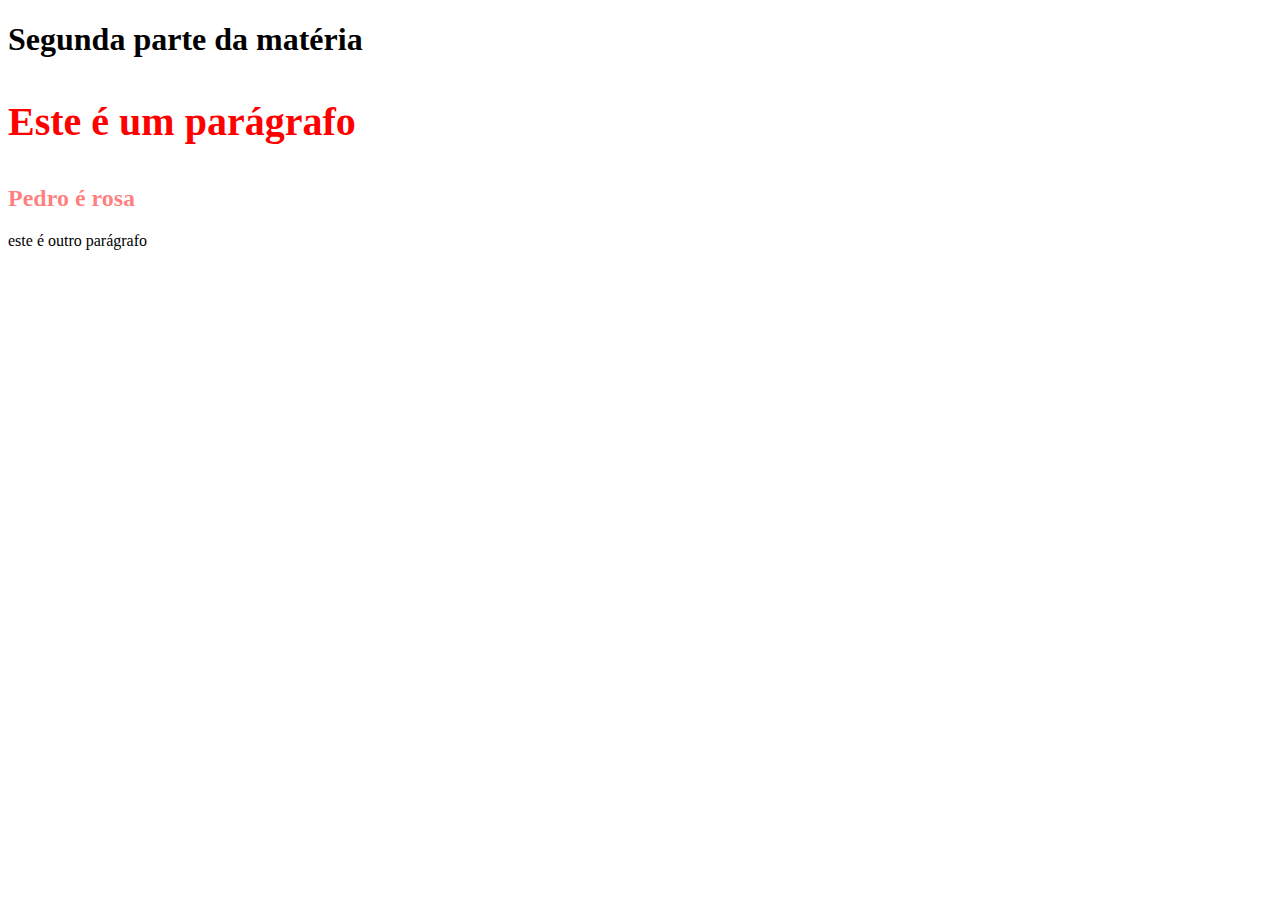
<file: 05-09-2024/CSS.html>
<!DOCTYPE html>
<html lang= "pt-BR">
	<head>
		<meta charset="UTF-8">
		<meta name="viewport" content="width=device-width, initial-scale=1.0">
		<title>CSS</title>
		<style>
			h2 {
				color: rgba(255, 0, 0, 0.5)
			}
		</style>
		
	</head>

	<body>
		<div>
			<h1 style = "font-family: verdana;"> Segunda parte da matéria</h1>
			<p style = "color: red; font-size: 40px; font-weight: bold; font-family: verdana"> Este é um parágrafo</p>
		</div>

		<div>
			<h2> Pedro é rosa</h2>
			<p> este é outro parágrafo</p>
		</div>



	</body>

</html>
</file>
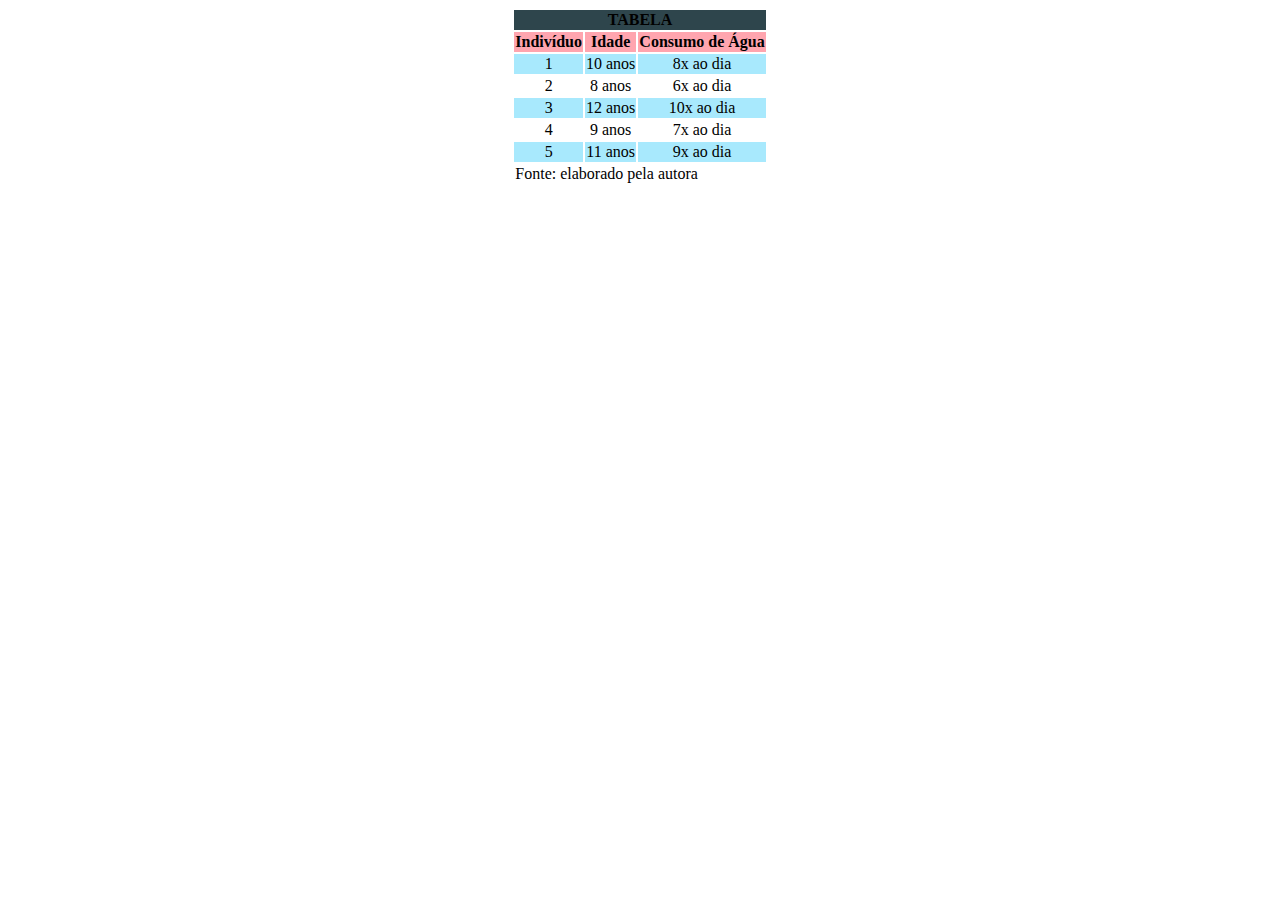
<file: 05-09-2024/Tabelas exercicios.html>
<!DOCTYPE html>
<html lang= "pt-BR">
	<head>
	<meta charset="UTF-8">
	<meta name="viewport" content="width=device-width, initial-scale=1.0">
	<title>Exercício</title>
	</head>

	<body>
	<table border = "0" align = "center">
		<tr>
			
			<th colspan="3" bgcolor="2e454c">TABELA</th>
		</tr>
		<tr bgcolor="ffa5af">
			
			<th>Indivíduo</th>
			<th>Idade</th>
			<th>Consumo de Água</th>

		</tr>
		<tr align = "center" bgcolor="a8e9fd">
			<td>1</td>
			<td>10 anos</td>
			<td>8x ao dia</td>
		</tr>
		<tr align = "center">
			<td>2</td>
			<td>8 anos</td>
			<td>6x ao dia</td>
		</tr>
		<tr align = "center" bgcolor="a8e9fd">
			<td>3</td>
			<td>12 anos</td>
			<td>10x ao dia</td>
		</tr>
		<tr align = "center">
			<td>4</td>
			<td>9 anos</td>
			<td>7x ao dia</td>
		</tr>
		<tr align = "center" bgcolor="a8e9fd">
			<td>5</td>
			<td>11 anos</td>
			<td>9x ao dia</td>
		</tr>
		<tr align = "">
			<td colspan = "3">Fonte: elaborado pela autora</td>
			
		</tr>


		


	</table>
	</body>

</html>
</file>
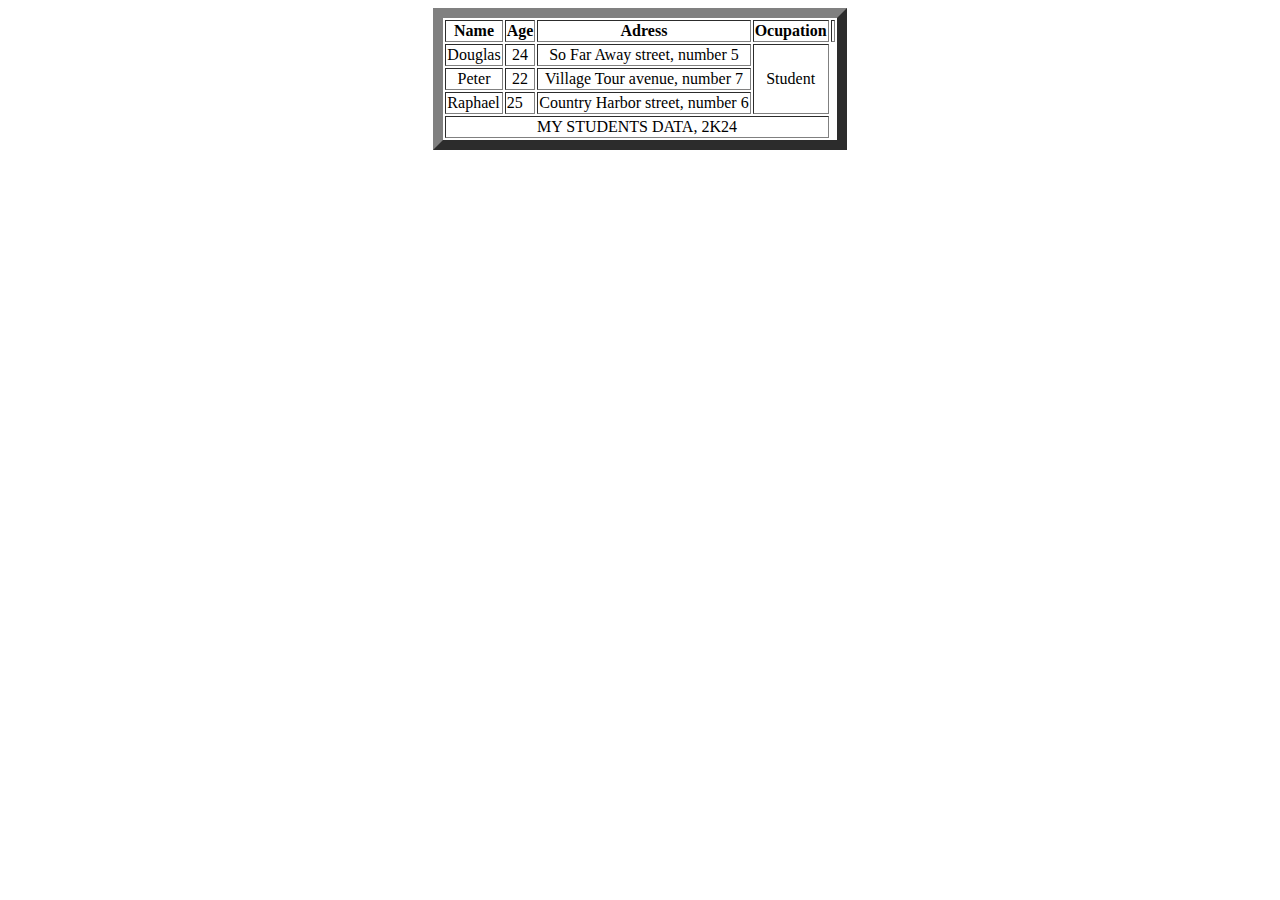
<file: 05-09-2024/Tabelas.html>
<!DOCTYPE html>
<html lang= "pt-BR">
	<head>
	<meta charset="UTF-8">
	<meta name="viewport" content="width=device-width, initial-scale=1.0">
	<title>Tables</title>
	</head>

	<body>
	<table border = "10" align = "center">
		<tr>
			
			<th>Name</th>
			<th>Age</th>
			<th>Adress</th>
			<th>Ocupation<th>

		</tr>
		<tr align = "center">
			<td>Douglas</td>
			<td>24</td>
			<td>So Far Away street, number 5</td>
			<td rowspan="3" >Student</td>
		</tr>
		<tr align = "center">
			<td>Peter</td>
			<td>22</td>
			<td>Village Tour avenue, number 7</td>
		</tr>
		<tr>
			<td>Raphael</td>
			<td>25</td>
			<td>Country Harbor street, number 6</td>
		</tr>
		<tr align = "center">
			<td colspan = "4">MY STUDENTS DATA, 2K24</td>
			
		</tr>
		


	</table>
	</body>

</html>
</file>
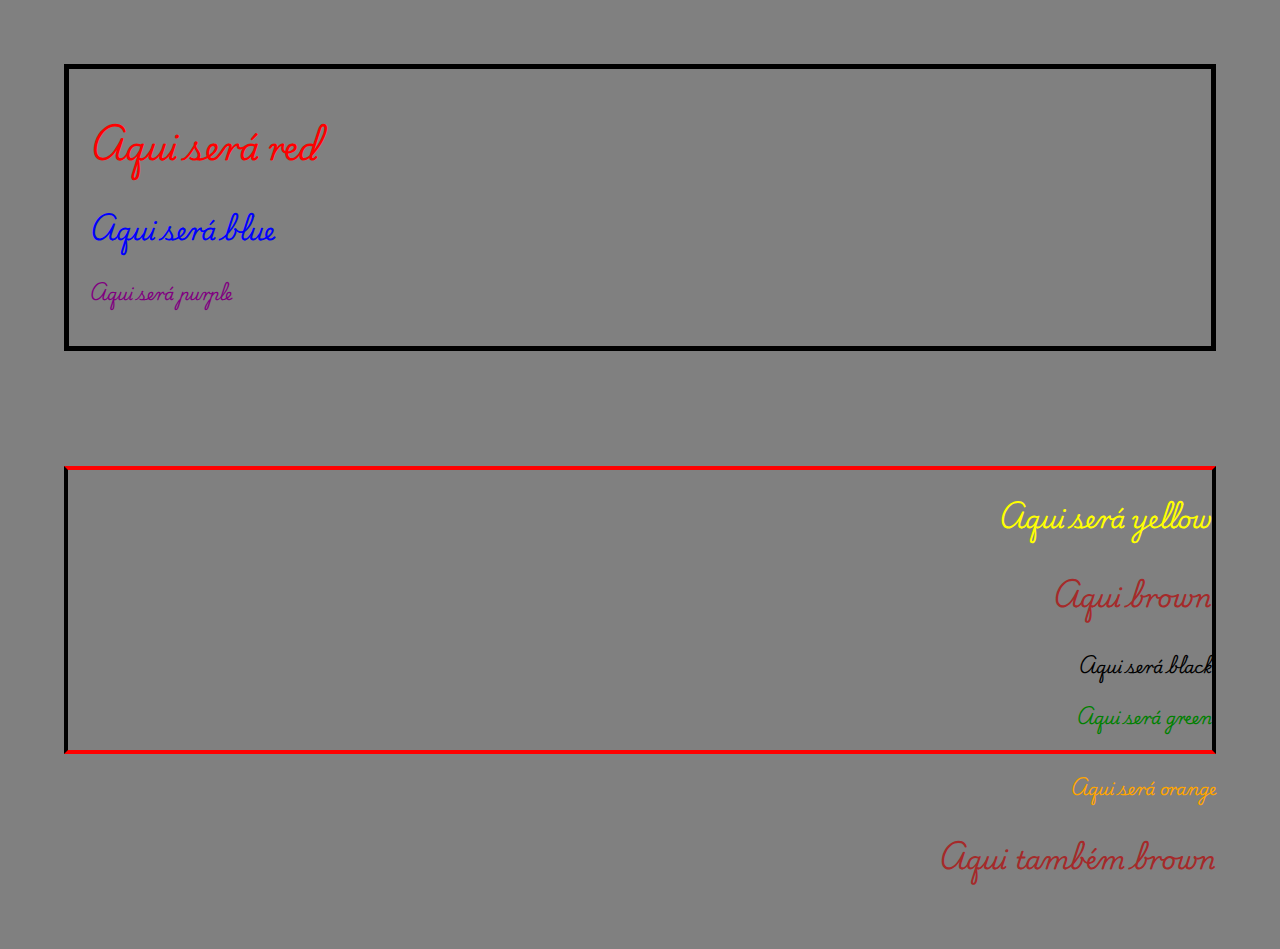
<file: 12-09-2024/aula2.html>
<!DOCTYPE html>
<html>
	<head>
	<meta charset = "UTF-8">
	<meta name="viewport" content="width=device-width, initial-scale=1.0">
	<title> Parte 3 - Introdução ao CSS </title>
	<!-- CSS EXTERNO DEVE SER ASSIM-->
	<link rel = "stylesheet" href = "style.css">
	<link rel="preconnect" href="https://fonts.googleapis.com">
	<link rel="preconnect" href="https://fonts.gstatic.com" crossorigin>
	<link href="https://fonts.googleapis.com/css2?family=Playwrite+CU:wght@100..400&display=swap" rel="stylesheet">
	
	<!-- CSS INTERNO AQUI-->
	<style>
	.body {
		font-family: "Playwrite CU", cursive;
		font-optical-sizing: auto;
		font-weight: <weight>;
		font-style: normal;
			}
	</style>

	</head>
	<body >
	
		<div class = "sessao-1">
			<!--INCLUIR CSS INLNE NO H1-->
			<h1 style="color: red">Aqui será red</h1>
			<h2>Aqui será blue</h2>
			<p>Aqui será purple</p>
			
		</div>
		
		<div class = "sessao-2">
			<h2>Aqui será yellow</h2>
			<h3 class = "marrom"> Aqui brown</h3>
			<p>Aqui será black</p>
			<p>Aqui será green</p>
			
			
			
		</div>
		
		<div id = "exemplo">
		
			<p>Aqui será orange</p>
			<p class = "marrom">Aqui também brown</p>
			
		</div>
</file>
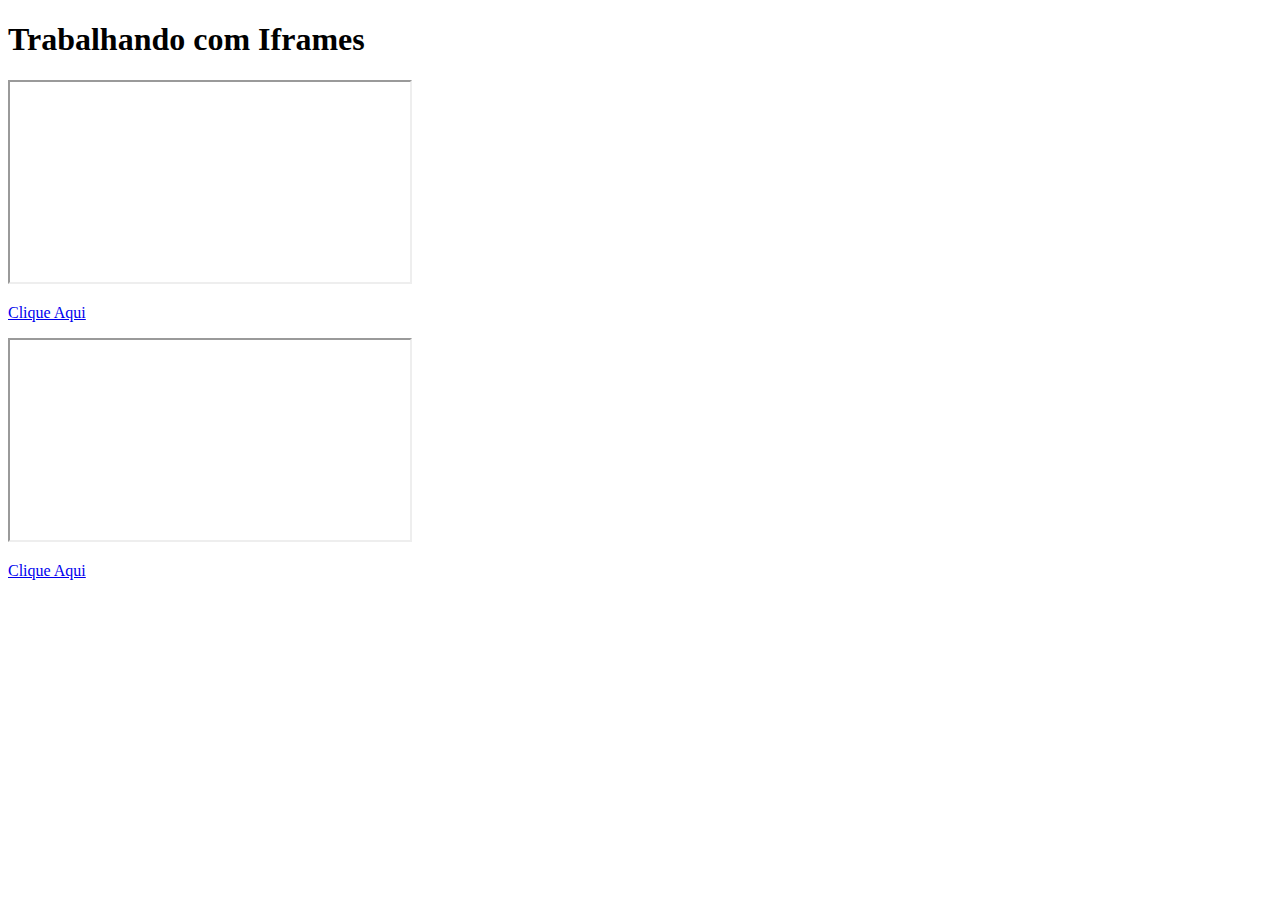
<file: 19-09-2024/iframes 2.html>
<!DOCTYPE html>
<html lang = "pt-BR">
	<head>
		<meta charset = "UTF-8">
		<meta name = "viewport" content = "width=devide-width, initial-scale=1.0">
		<title> Resto da matéria </title>
		
	</head>


	<body>
		<h1> Trabalhando com Iframes </h1>
		
		
		
		<iframe name= "iframe-1" width="400px" height="200px">
		</iframe>

		<p><a href="https://univassouras.edu.br/campus-saquarema/" target = "iframe-1"> Clique Aqui </a></p>
		
		
		
		
		<iframe name= "iframe-2" width="400px" height="200px">
		
		</iframe>

		<p><a href="https://www.mercadolivre.com.br/" target = "iframe-2"> Clique Aqui </a></p>





	</body>	







































</html>
</file>
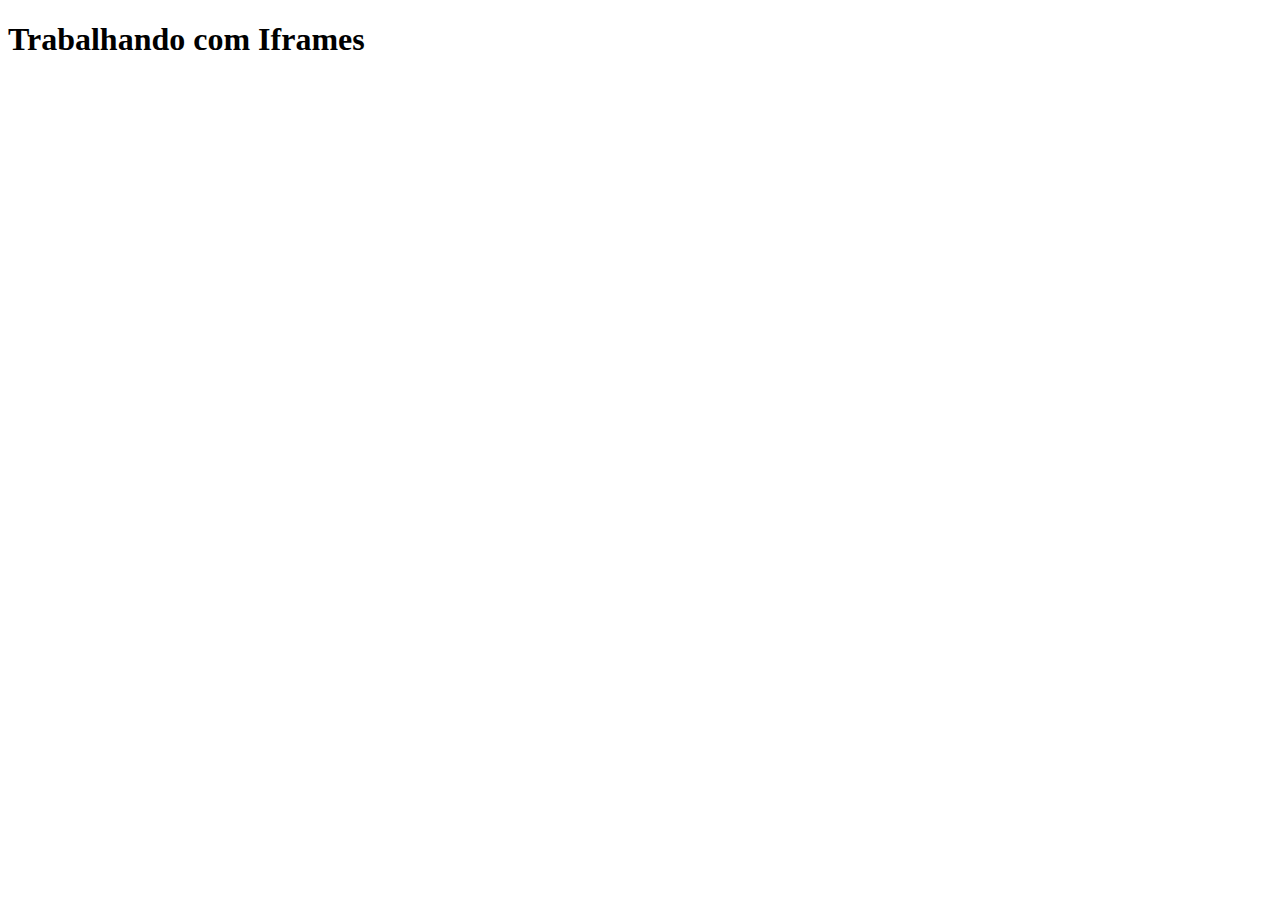
<file: 19-09-2024/Iframes.html>
<!DOCTYPE html>
<html lang = "pt-BR">
	<head>
		<meta charset = "UTF-8">
		<meta name = "viewport" content = "width=devide-width, initial-scale=1.0">
		<title> Resto da matéria </title>
		
	</head>


	<body>
		<h1> Trabalhando com Iframes </h1>
		<iframe src="https://www.google.com/maps/embed?pb=!1m18!1m12!1m3!1d3688.5249158623724!2d-43.666597524704315!3d-22.40926057960833!2m3!1f0!2f0!3f0!3m2!1i1024!2i768!4f13.1!3m3!1m2!1s0x9930cf7c22de05%3A0xc63f64f24c89cbf6!2sUniversidade%20de%20Vassouras!5e0!3m2!1spt-BR!2sbr!4v1726784413166!5m2!1spt-BR!2sbr" width="600" height="450" style="border:0;" allowfullscreen="" loading="lazy" referrerpolicy="no-referrer-when-downgrade"></iframe>






	</body>	







































</html>
</file>
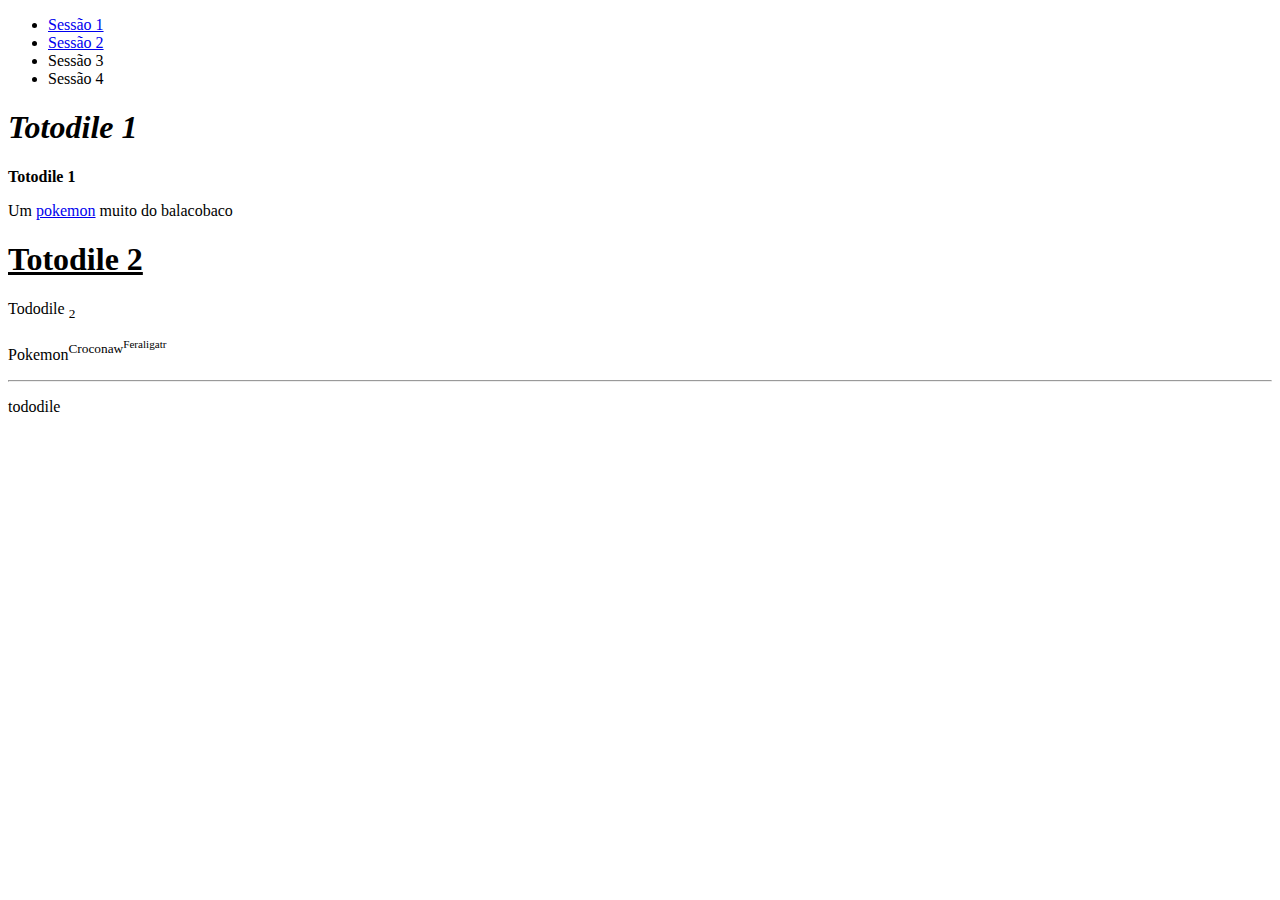
<file: 29-08-2024/aula.html>
<!DOCTYPE html>
<html lang="pt-BR">
	<head>
	<meta charset="UTF-8">
	<meta name="viewport" content="width=device-width, initial-scale=1.0">
	<title>Meu Aniversário</title>
	
	
</head>
<body>

<nav>
	<ul>
		<li><a href="#sessao1">Sessão 1</a></li>
		<li><a href="#sessao2">Sessão 2</a></li>
		<li><a>Sessão 3</a></li>
		<li><a>Sessão 4</a></li>
	</ul>
</nav>	

<!-- <h1> É o meu Aniversário!</h1>
<hr>
<h2> Estamos celebrando no dia 20 de novembro!</h2>
<p> Estou tão animado para comemorar outro ano incrível com todos vocês. Prepara-se para um dia divertido!</p>
<img src="https://th.bing.com/th/id/OIP.Hv0TR7rnTy-nsVXNrsepxwHaJQ?rs=1&pid=ImgDetMain" width=250>
<h3> Detalhes do que você pode trazer:</h3>
<ul><li>&ensp;Balões - Sempre adorei balões, eles tornam tudo mais festivo!</li>
<li>&ensp;Brinquedo - Um brinquedo muito legal.<br></li>
<li>&ensp;Fome - Garanto que teremos muitas delícias, então venha preparado!</li></ul>



<h3>Atividades planejadas:</h3>
<p>Temos várias atividades divertidas planejadas, incluindo jogos, música e até uma pequena sessão de karaokê para os corajosos!</p>

<h3>Local da Festa:</h3>
<p>Minha casa, na Rua da das Amendoas, Centro, Saquarema, 123.</p>

<h4>Confirmação:</h4>
<p>Por favor, confirme sua presença até o dia 10 de novembro. Assim. podemos nos preparar melhor e garantir que haja comida e diversão para todos!</p>
<hr>
<p>Contato para confirmação: (11) 12345-6789 ou pelo e-mail: meuemail@aniversaroio.com.br</p> -->
	<main>
	<div id=sessao1> 
		<h1><i>Totodile 1</i></h1>
		<p> <b>Totodile</b> <strong> 1 </strong></p>
		<p> Um <a href=https://bulbapedia.bulbagarden.net/wiki/Totodile_(Pok%C3%A9mon) target="_blank">pokemon</a> muito do balacobaco</p>
	</div>


	<div id=sessao2> 
		<h1><u>Totodile 2</u></h1>
		<p>Tododile <sub>2</sub></p>
		<p>Pokemon<sup>Croconaw<sup>Feraligatr</sup></sup><p>
	</div>
	</main>












	


<hr>
<footer>
<p>tododile</p>
</footer>
</body>





</html>
</file>
<file: 12-09-2024/style.css>
body {
		background-color: grey;
		margin: 5%;
		font-family: "Playwrite CU", cursive;
	}
	.sessao-1 {
		padding: 20px;
		border: solid 5px black;
		margin-bottom: 10%;
	}
		
	.sessao-2, #exemplo{
		text-align: right;
	}
	
		
	.sessao-1 h2{
		color: blue;
	}
	
	.marrom {
		color: brown;
		font-size: 25px;
	}
	
	#exemplo {
		color: orange;
	}
	
	.sessao-1 p {
		color: purple
	
	}
	
	
	.sessao-2 h2 {
		color: yellow;
		
	}
	
	.sessao-2 p+p{
		color: green
	}	
	.sessao-2 {
		border: solid 4px;
		border-color: red black;	
	}
</file>
